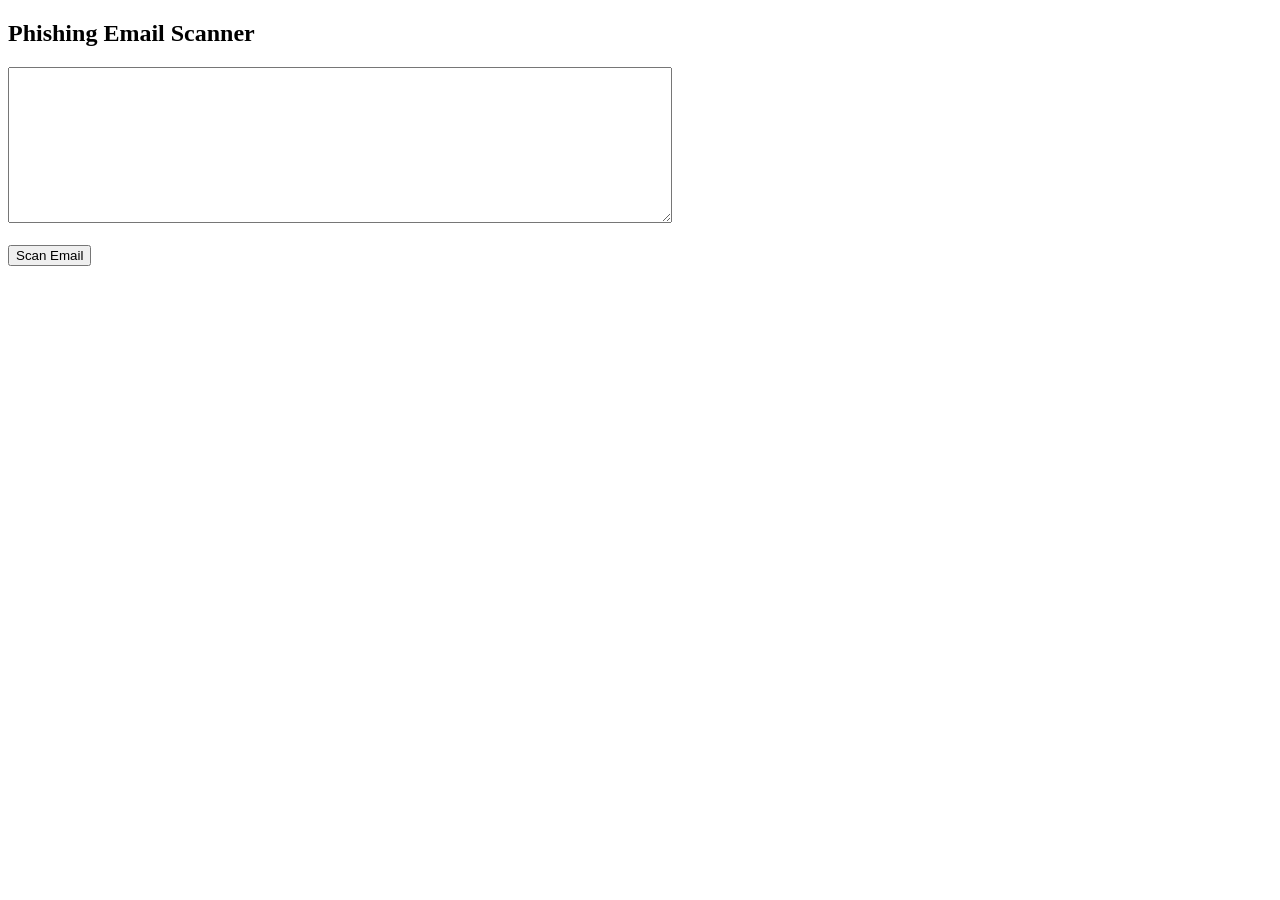
<file: demo/src/main/resources/templates/index.html>
<!DOCTYPE html>
<html xmlns:th="http://www.thymeleaf.org">

<head>
    <title>Phishing Detector</title>
</head>

<body>

<h2>Phishing Email Scanner</h2>

<form action="/scan" method="post">

    <textarea
            name="email"
            rows="10"
            cols="80">
    </textarea>

    <br><br>

    <button type="submit">
        Scan Email
    </button>

</form>

</body>
</html>
</file>
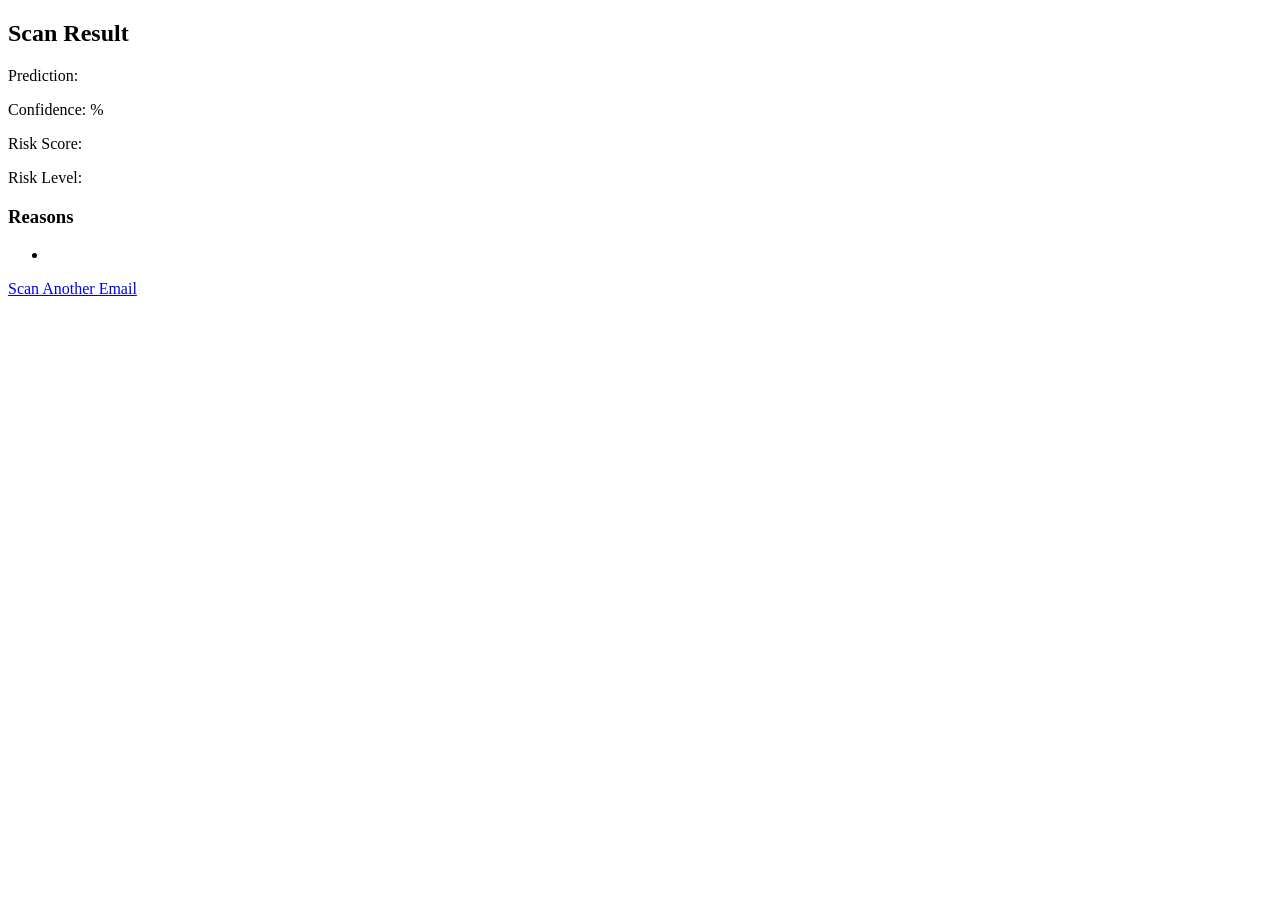
<file: demo/src/main/resources/templates/result.html>
<!DOCTYPE html>
<html xmlns:th="http://www.thymeleaf.org">

<head>
    <title>Result</title>
</head>

<body>

<h2>Scan Result</h2>

<p>
    Prediction:
    <b th:text="${result.prediction}">
    </b>
</p>

<p>
    Confidence:
    <span th:text="${result.confidence}">
    </span> %
</p>

<p>
    Risk Score:
    <span th:text="${result.risk_score}">
    </span>
</p>

<p>
    Risk Level:
    <span th:text="${result.risk_level}">
    </span>
</p>

<h3>Reasons</h3>

<ul>
    <li th:each="reason : ${result.reasons}"
        th:text="${reason}">
    </li>
</ul>

<a href="/">
    Scan Another Email
</a>

</body>

</html>
</file>
